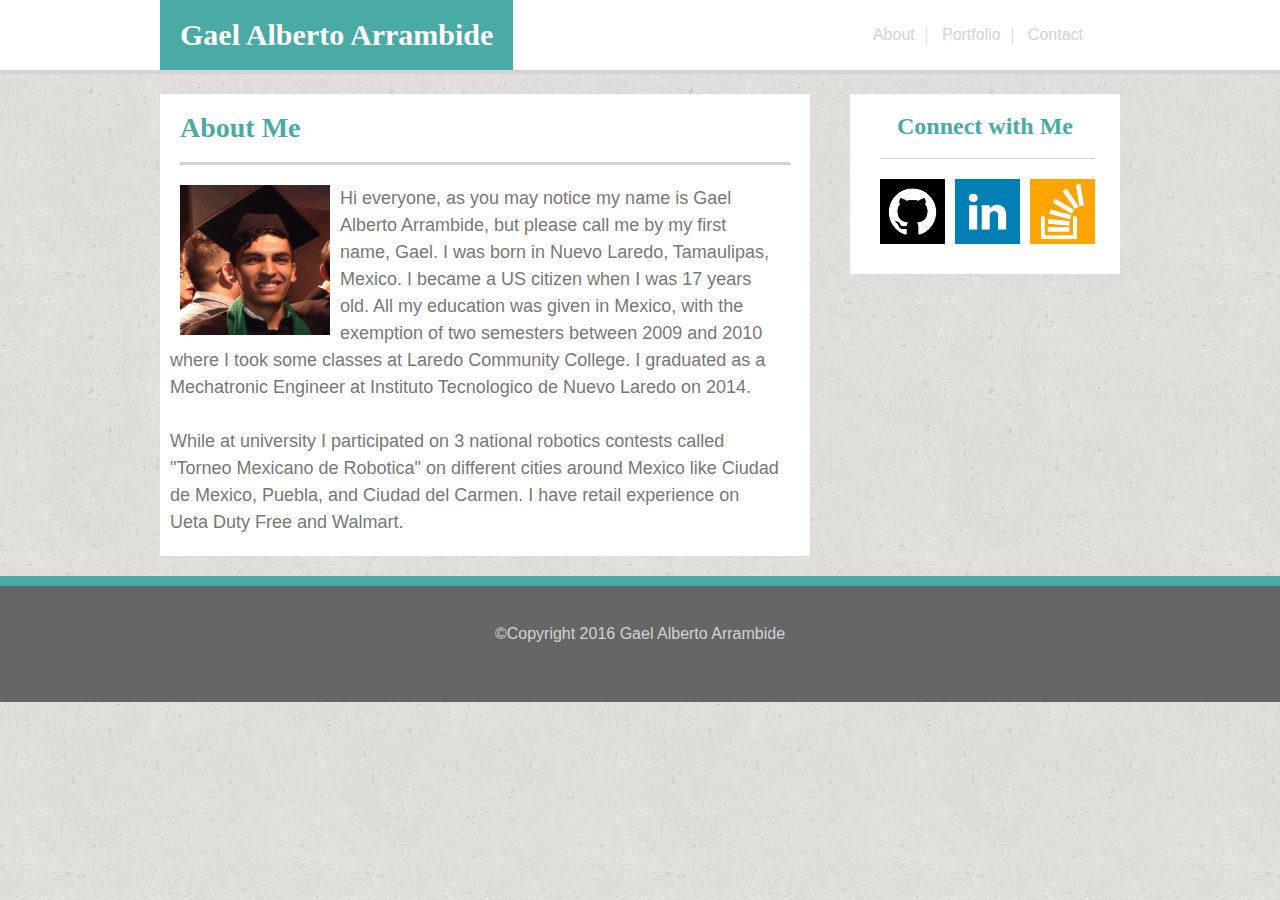
<file: assignment1/index.html>
<!DOCTYPE html>
<html lang="en">
<head>
	<title>Basic-Portfolio (About)</title>
	<link rel="stylesheet" type="text/css" href="assets/css/reset.css">
	<link rel="stylesheet" type="text/css" href="assets/css/style.css">
	<meta charset="UTF-8">
	<meta name="viewport" content="width=device-width, initial-scale=1">
</head>
<body>
<header>
		<div class="header">
		<div class="h1rect">
		<h1>Gael Alberto Arrambide</h1>
		</div>
		<div class="heading">
		<a href="index.html" id="about">About</a>|
		<a href="portfolio.html" id="portfolio">Portfolio</a>|
		<a href="contact.html" id="contact">Contact</a>
		</div>
		</div>
	</header>
<hr id="hrhead"/>
<div class="content">
<div class="wrapper">
	<section>
		<h2>About Me</h2>
		<hr>
		<img src="assets/images/G.jpg" id="me" alt="Gael">
		<div id="paragraph">
		<p>	Hi everyone, as you may notice my name is Gael Alberto Arrambide, but please call me by my first name, Gael. I was born in Nuevo Laredo, Tamaulipas, Mexico. I became a US citizen when I was 17 years old. All my education was given in Mexico, with the exemption of two semesters between 2009 and 2010 where I took some classes at Laredo Community College. I graduated as a Mechatronic Engineer at Instituto Tecnologico de Nuevo Laredo on 2014.</p><br>
		<p>While at university I participated on 3 national robotics contests called "Torneo Mexicano de Robotica" on different cities around Mexico like Ciudad de Mexico, Puebla, and Ciudad del Carmen. I have retail experience on Ueta Duty Free and Walmart. </p>
		</div>
	</section>
	<aside>
		<h3>Connect with Me</h3>
		<hr id="hrconnect"/>
		<div class="social">
		<a href="https://github.com/gael7"><img src="assets/images/github.png" alt="Github" id="github"></a>
		<a href="https://www.linkedin.com/in/gaelarrambide"><img src="assets/images/linkedin.png" alt="LinkedIn" id="linkedin"></a>
		<a href="http://stackoverflow.com/users/6636221/gael-arrambide"><img src="assets/images/stackoverflow.png" alt="StackOverflow" id="stackoverflow"></a>
		</div>
	</aside>
	<div class="push"></div>
	</div>
	</div>
	<hr id="hrfooter">
	<footer>
	<div class="footer">
	<p id="footer">&#169;Copyright 2016 Gael Alberto Arrambide</p>
	</div>
	</footer>
	
</body>
</html>
</file>
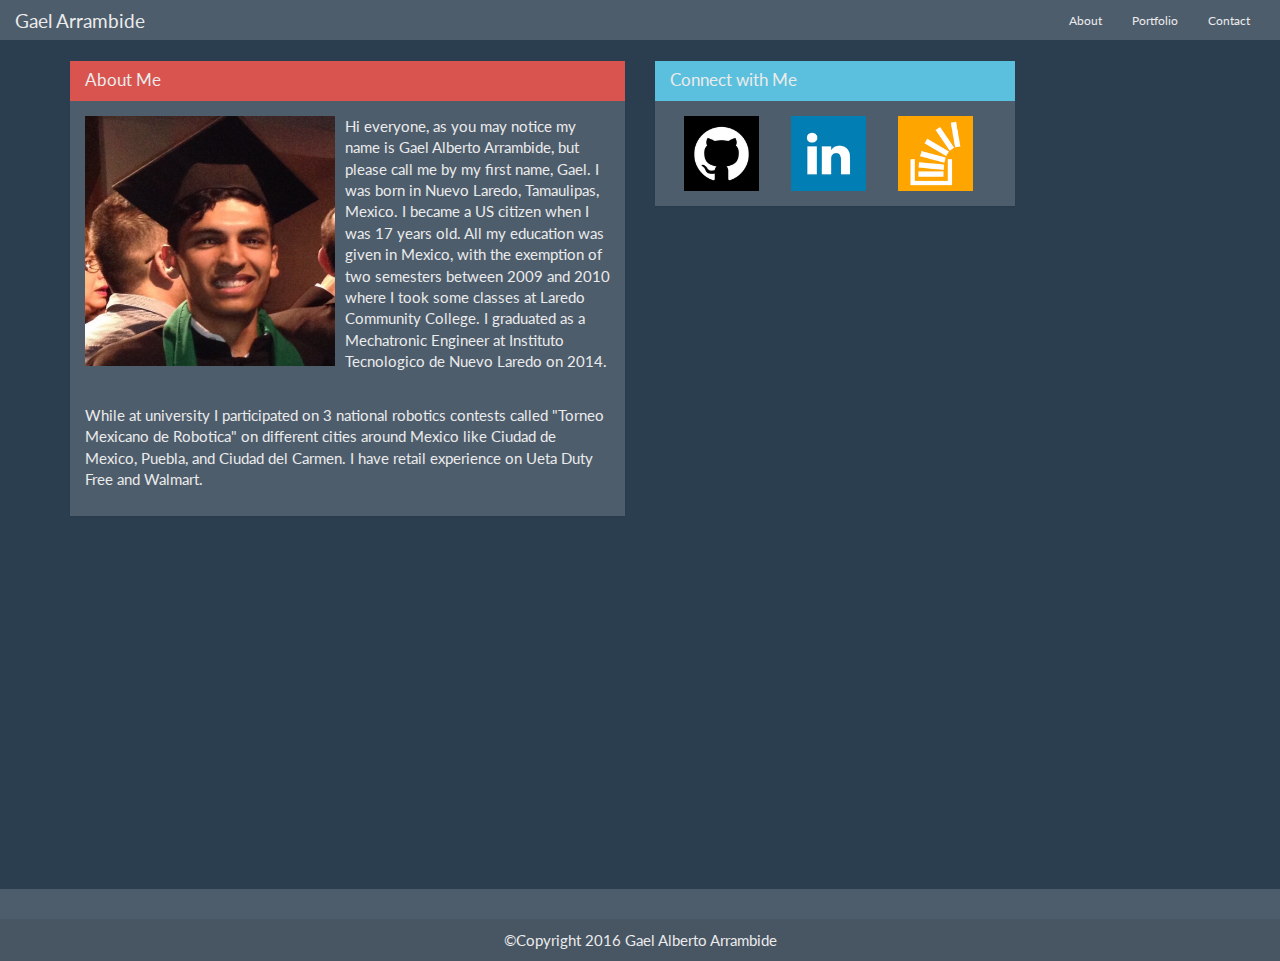
<file: assignment2/index.html>
<!DOCTYPE html>
<html lang="en">
<head>
	<title>Portfolio (About)</title>
	<link rel="stylesheet" type="text/css" href="assets/css/bootstrap.css">
	<link rel="stylesheet" type="text/css" href="assets/css/style.css">
	<meta charset="UTF-8">
	<meta name="viewport" content="width=device-width, initial-scale=1">
</head>
<body>
	<script src="https://code.jquery.com/jquery-2.1.3.min.js"></script>
    <script src="http://maxcdn.bootstrapcdn.com/bootstrap/3.3.1/js/bootstrap.min.js"></script>
<div class="navbar navbar-default">
  	<div class="container-fluid">
    	<div class="navbar-header">
      		<a class="navbar-brand" href="#">Gael Arrambide</a>
      		<button class="navbar-toggle collapsed" type="button" data-toggle="collapse" data-target="#bs-example-navbar-collapse-1">
        	<span class="icon-bar"></span>
        	<span class="icon-bar"></span>
        	<span class="icon-bar"></span>
      		</button>	
    	</div>
    	<div class="navbar-collapse collapse" id="bs-example-navbar-collapse-1">
      		<ul class="nav navbar-nav navbar-right">
        		<li><a href="index.html">About</a></li>
        		<li><a href="portfolio.html">Portfolio</a></li>
        		<li><a href="contact.html">Contact</a></li>
      		</ul>
      	</div>
    </div>
</div>
	<div class="container wrapper">
	<div class="row">
	<div class="col-lg-6">
	<div class="panel panel-danger">
 		<div class="panel-heading"><h3 class="panel-title">About Me</h3></div>
  		<div class="panel-body">
   			<img src="assets/images/G.jpg" id="me" alt="Gael">
   				<div id="paragraph">
					<p>	Hi everyone, as you may notice my name is Gael Alberto Arrambide, but please call me by my first name, Gael. I was born in Nuevo Laredo, Tamaulipas, Mexico. I became a US citizen when I was 17 years old. All my education was given in Mexico, with the exemption of two semesters between 2009 and 2010 where I took some classes at Laredo Community College. I graduated as a Mechatronic Engineer at Instituto Tecnologico de Nuevo Laredo on 2014.</p><br>
					<p>While at university I participated on 3 national robotics contests called "Torneo Mexicano de Robotica" on different cities around Mexico like Ciudad de Mexico, Puebla, and Ciudad del Carmen. I have retail experience on Ueta Duty Free and Walmart. </p>
				</div>
  		</div>
	</div>
	</div>

	<!--Aside-->
	<div class="col-lg-4">
		<div class="panel panel-info">
 		<div class="panel-heading"><h3 class="panel-title">Connect with Me</h3></div>
  		<div class="panel-body">
		<div class="social">
		<a href="https://github.com/gael7"><img src="assets/images/github.png" alt="Github" id="github"></a>
		<a href="https://www.linkedin.com/in/gaelarrambide"><img src="assets/images/linkedin.png" alt="LinkedIn" id="linkedin"></a>
		<a href="http://stackoverflow.com/users/6636221/gael-arrambide"><img src="assets/images/stackoverflow.png" alt="StackOverflow" id="stackoverflow"></a>
		</div>
	</div>
	</div>
	</div>
	</div>
	<div class="push"></div>
	</div>

	<!--Footer-->
	<footer>
	<div class="row">
	<div class="col-lg-12">
	<div class="panel panel-default footer">
  	<div class="panel-body">
  	</div>
  	<div class="panel-footer">&#169;Copyright 2016 Gael Alberto Arrambide</div>
	</div>
	</div>
	</div>
	</footer>
</body>
</html>
</file>
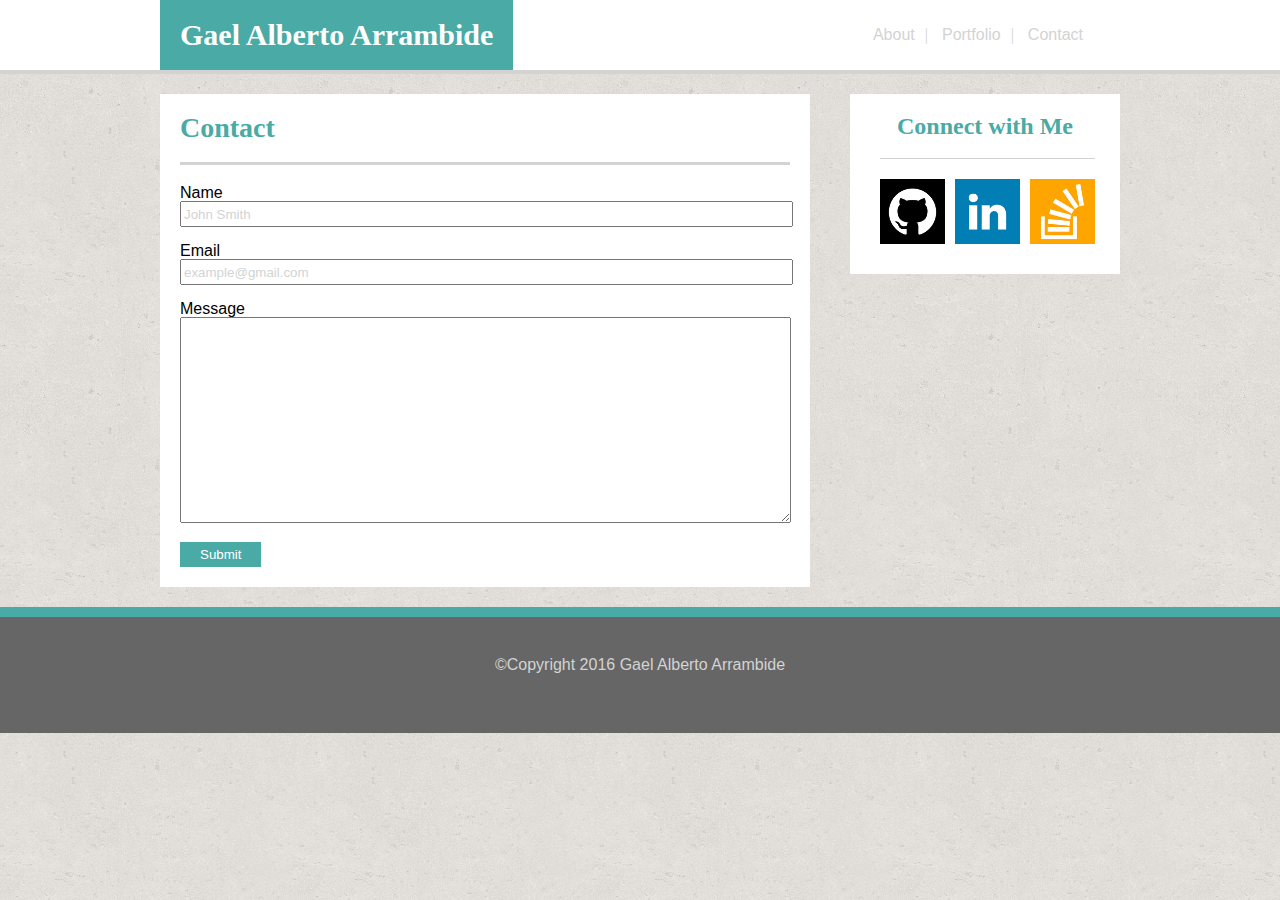
<file: assignment1/contact.html>
<!DOCTYPE html>
<html lang="en">
<head>
	<title>Basic-Portfolio (Contact)</title>
	<link rel="stylesheet" type="text/css" href="assets/css/reset.css">
	<link rel="stylesheet" type="text/css" href="assets/css/style.css">
	<meta charset="UTF-8">
	<meta name="viewport" content="width=device-width, initial-scale=1">
</head>
<body>
<header>
		<div class="header">
		<div class="h1rect">
		<h1>Gael Alberto Arrambide</h1>
		</div>
		<div class="heading">
		<a href="index.html" id="about">About</a>|
		<a href="portfolio.html" id="portfolio">Portfolio</a>|
		<a href="contact.html" id="contact">Contact</a>
		</div>
		</div>
	</header>
	<hr id="hrhead"/>
<div class="content">
<div class="wrapper">
	<section>
		<h2>Contact</h2>
		<hr/>
		<form>
			Name <br>
			<input type="text" name="name" value="John Smith" id="name"><br><br>
			Email <br>
			<input type="text" name="email" value="example@gmail.com" id="email"><br><br>
			Message <br>
			<textarea name="message"></textarea><br><br>
			<input type="submit" value="Submit" id="bsubmit">
		</form>
	</section>
	<aside>
		<h3>Connect with Me</h3>
		<hr id="hrconnect"/>
		<div class="social">
		<a href="https://github.com/gael7"><img src="assets/images/github.png" alt="Github" id="github"></a>
		<a href="https://www.linkedin.com/in/gaelarrambide"><img src="assets/images/linkedin.png" alt="LinkedIn" id="linkedin"></a>
		<a href="http://stackoverflow.com/users/6636221/gael-arrambide"><img src="assets/images/stackoverflow.png" alt="StackOverflow" id="stackoverflow"></a>
		</div>
	</aside>
	<div class="push"></div>
	</div>
	</div>
	<hr id="hrfooter"/>
	<footer>
	<div class="footer">
	<p id="footer">&#169;Copyright 2016 Gael Alberto Arrambide</p>
	</div>
	</footer>
</body>
</html>
</file>
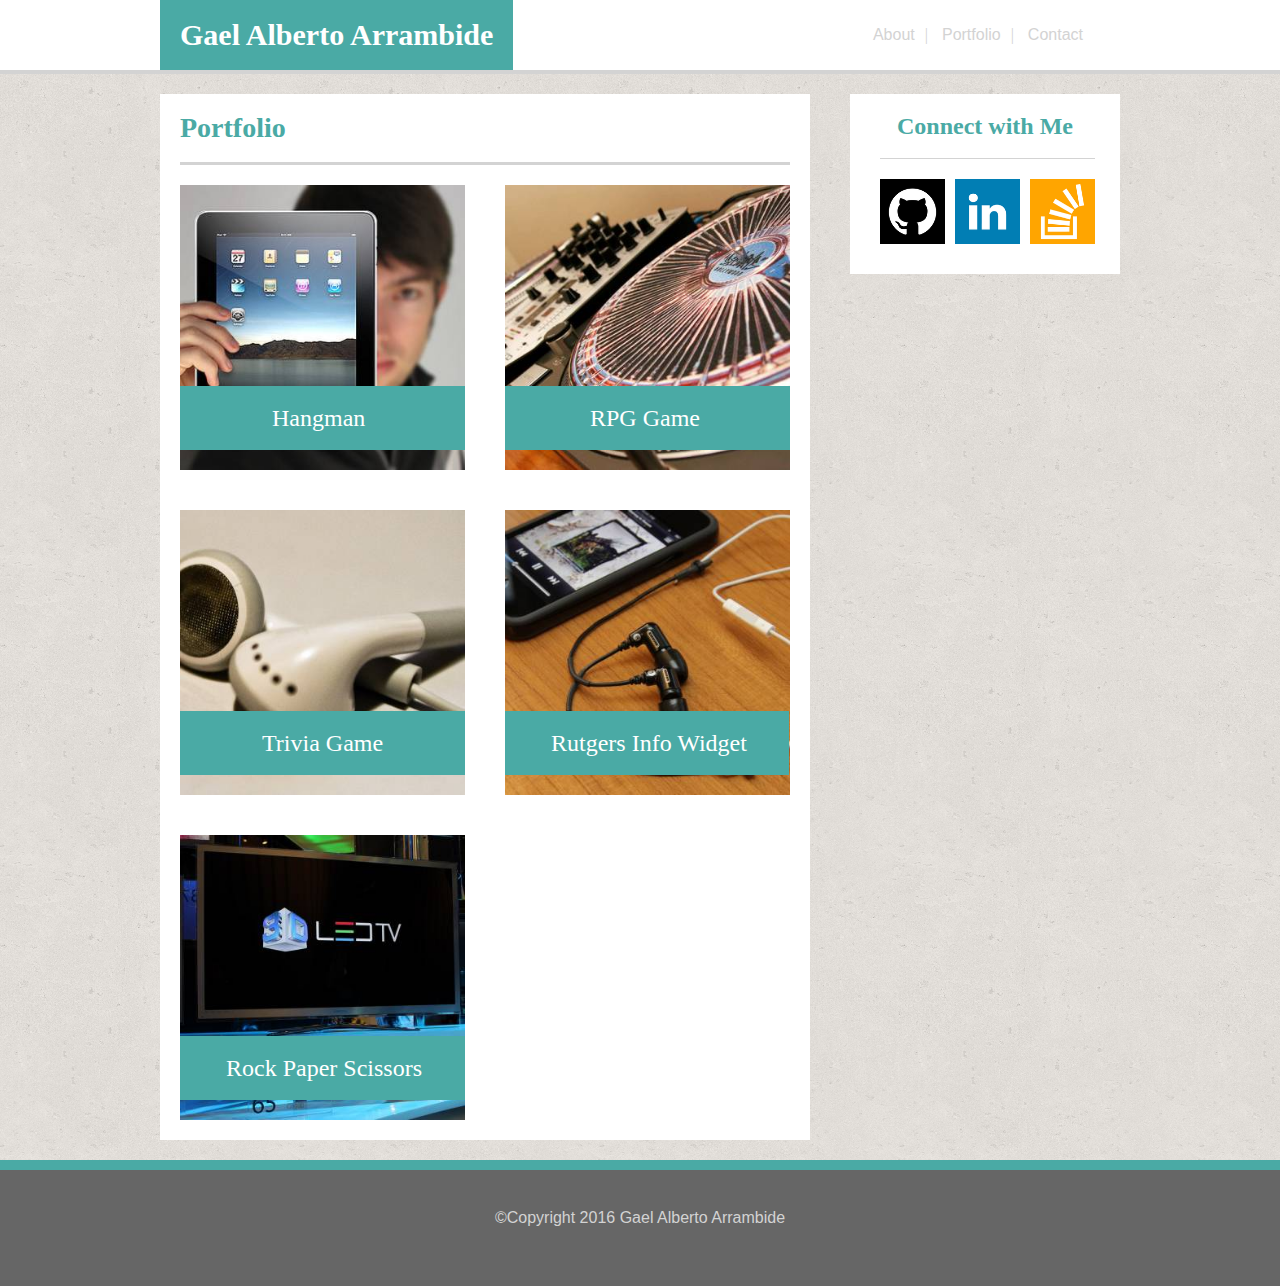
<file: assignment1/portfolio.html>
<!DOCTYPE html>
<html lang="en">
<head>
	<title>Basic-Portfolio (Portfolio)</title>
	<link rel="stylesheet" type="text/css" href="assets/css/reset.css">
	<link rel="stylesheet" type="text/css" href="assets/css/style.css">
	<meta charset="UTF-8">
	<meta name="viewport" content="width=device-width, initial-scale=1">
</head>
<body>
	<header>
		<div class="header">
		<div class="h1rect">
		<h1>Gael Alberto Arrambide</h1>
		</div>
		<div class="heading">
		<a href="index.html" id="about">About</a>|
		<a href="portfolio.html" id="portfolio">Portfolio</a>|
		<a href="contact.html" id="contact">Contact</a>
		</div>
		</div>
	</header>
	<hr id="hrhead"/>
<div class="content">
<div class="wrapper">
	<section>
		<h2>Portfolio</h2>
		<hr/>
		<div class="hangman">
		<p id="hangman">Hangman</p>
		</div>
		<div class="rpg">
		<p id="rpg">RPG Game</p>
		</div>
		<div class="trivia">
		<p id="trivia">Trivia Game</p>
		</div>
		<div class="rutgers">
		<p id="rutgers">Rutgers Info Widget</p>
		</div>
		<div class="rock">
		<p id="rock">Rock Paper Scissors</p>
		</div>
	</section>
	<aside>
		<h3>Connect with Me</h3>
		<hr id="hrconnect"/>
		<div class="social">
		<a href="https://github.com/gael7"><img src="assets/images/github.png" alt="Github" id="github"></a>
		<a href="https://www.linkedin.com/in/gaelarrambide"><img src="assets/images/linkedin.png" alt="LinkedIn" id="linkedin"></a>
		<a href="http://stackoverflow.com/users/6636221/gael-arrambide"><img src="assets/images/stackoverflow.png" alt="StackOverflow" id="stackoverflow"></a>
		</div>
	</aside>
	<div class="push"></div>
	</div>
	</div>
	<hr id="hrfooter"/>
	<footer>
	<div class="footer">
	<p id="footer">&#169;Copyright 2016 Gael Alberto Arrambide</p>
	</div>
	</footer>
	
</body>
</html>
</file>
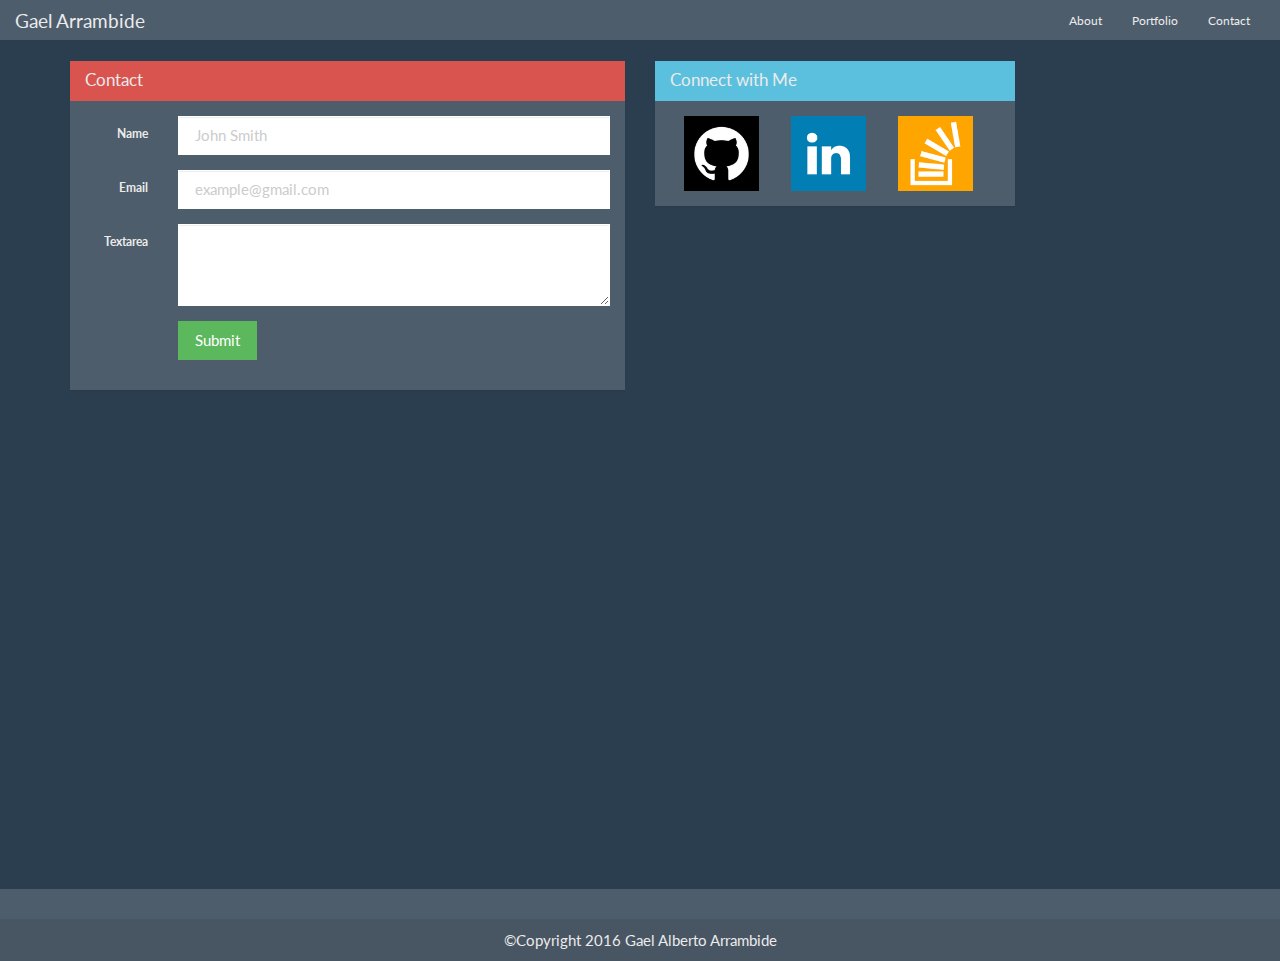
<file: assignment2/contact.html>
<!DOCTYPE html>
<html lang="en">
<head>
	<title>Portfolio (Contact)</title>
	<link rel="stylesheet" type="text/css" href="assets/css/bootstrap.css">
	<link rel="stylesheet" type="text/css" href="assets/css/style.css">
	<meta charset="UTF-8">
	<meta name="viewport" content="width=device-width, initial-scale=1">
</head>
<body>
	<script src="https://code.jquery.com/jquery-2.1.3.min.js"></script>
    <script src="http://maxcdn.bootstrapcdn.com/bootstrap/3.3.1/js/bootstrap.min.js"></script>
<div class="navbar navbar-default">
  	<div class="container-fluid">
    	<div class="navbar-header">
      		<a class="navbar-brand" href="#">Gael Arrambide</a>
      		<button class="navbar-toggle collapsed" type="button" data-toggle="collapse" data-target="#bs-example-navbar-collapse-1">
        	<span class="icon-bar"></span>
        	<span class="icon-bar"></span>
        	<span class="icon-bar"></span>
      		</button>	
    	</div>
    	<div class="navbar-collapse collapse" id="bs-example-navbar-collapse-1">
      		<ul class="nav navbar-nav navbar-right">
        		<li><a href="index.html">About<span class="sr-only"></span></a></li>
        		<li><a href="portfolio.html">Portfolio</a></li>
        		<li><a href="contact.html">Contact</a></li>
      		</ul>
      	</div>
    </div>
</div>
	<div class="container wrapper">
	<div class="row">
	<div class="col-lg-6">
	<div class="panel panel-danger">
 		<div class="panel-heading"><h3 class="panel-title">Contact</h3></div>
  		<div class="panel-body">
		<form class="form-horizontal">
		<fieldset>
			<div class="form-group">
      		<label for="inputname" class="col-lg-2 control-label">Name</label>
      		<div class="col-lg-10">
       	 	<input type="text" class="form-control" id="inputname" placeholder="John Smith">
      		</div>
    		</div>
    		<div class="form-group">
      		<label for="inputemail" class="col-lg-2 control-label">Email</label>
      		<div class="col-lg-10">
       	 	<input type="text" class="form-control" id="inputemail" placeholder="example@gmail.com">
      		</div>
    		</div>
    		<div class="form-group">
      		<label for="textArea" class="col-lg-2 control-label">Textarea</label>
      		<div class="col-lg-10">
        	<textarea class="form-control" rows="3" id="textArea"></textarea>
      		</div>
      		</div>
      		<div class="form-group">
      		<div class="col-lg-10 col-lg-offset-2">
      		<button type="submit" class="btn btn-success">Submit</button>
      		</div>
      		</div>
    		
		</fieldset>
		</form>
	</div>
	</div>
	</div>
	<!--Aside-->
	<div class="col-lg-4">
		<div class="panel panel-info">
 			<div class="panel-heading"><h3 class="panel-title">Connect with Me</h3></div>
  				<div class="panel-body">
				<a href="https://github.com/gael7"><img src="assets/images/github.png" alt="Github" id="github"></a>
				<a href="https://www.linkedin.com/in/gaelarrambide"><img src="assets/images/linkedin.png" alt="LinkedIn" id="linkedin"></a>
				<a href="http://stackoverflow.com/users/6636221/gael-arrambide"><img src="assets/images/stackoverflow.png" alt="StackOverflow" id="stackoverflow"></a>
				</div>
		</div>
	</div>
	</div>
	<div class="push"></div>
	</div>

	<!--Footer-->
	<footer>
	<div class="row">
		<div class="col-lg-12">
			<div class="panel panel-default footer">
  				<div class="panel-body"> </div>
  				<div class="panel-footer">&#169;Copyright 2016 Gael Alberto Arrambide</div>
		    </div>
		</div>
	</div>
	</footer>
</body>
</html>
</file>
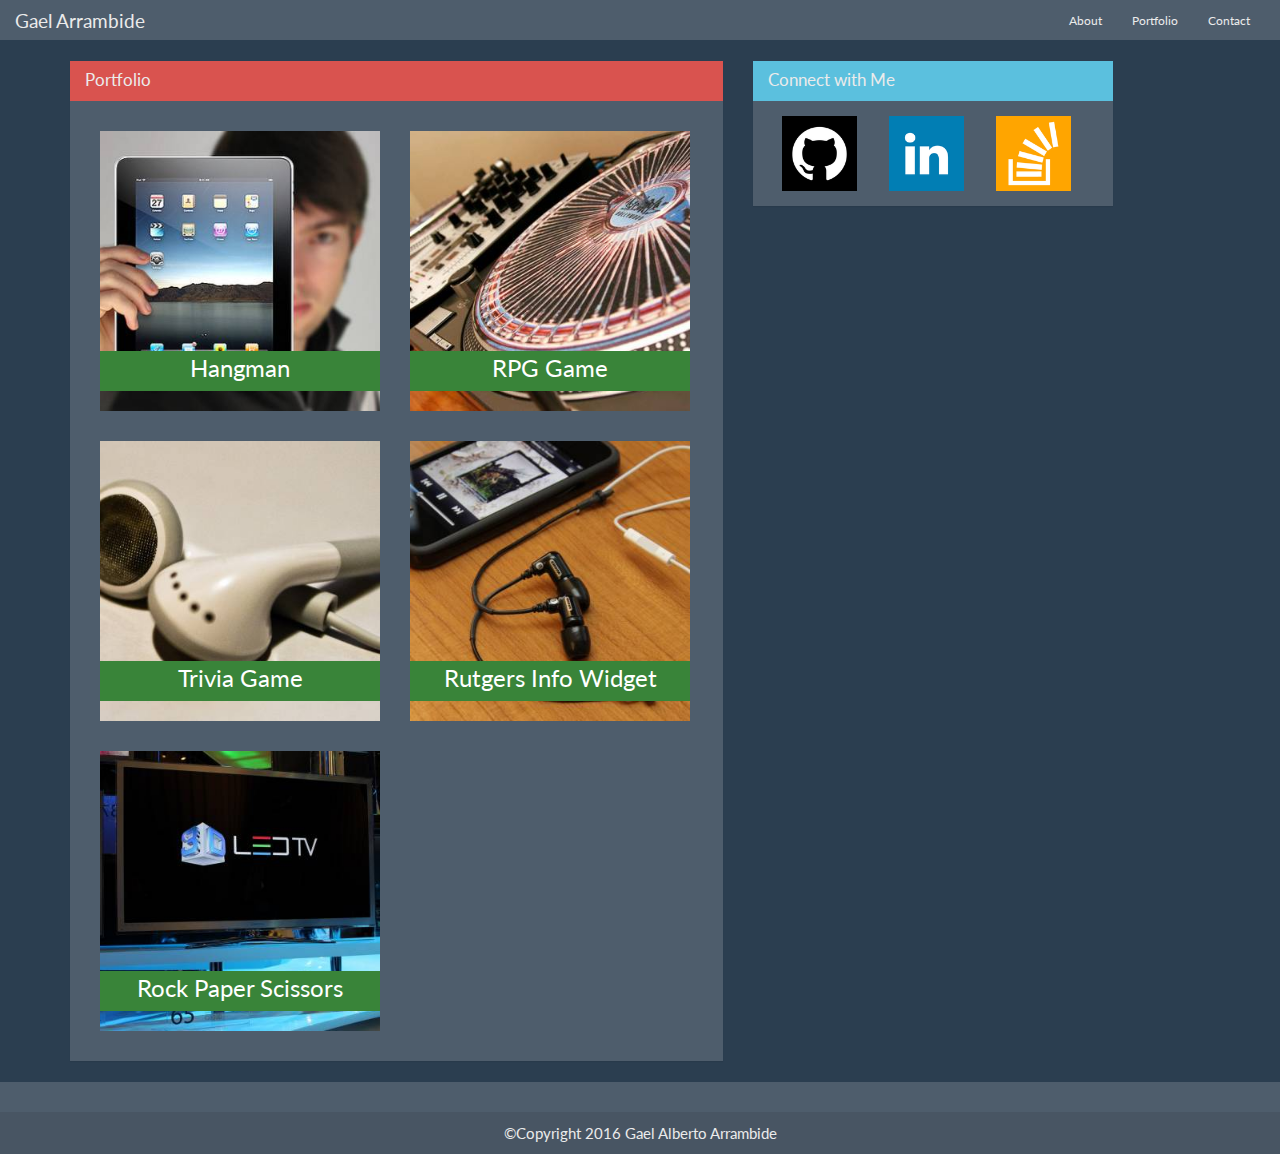
<file: assignment2/portfolio.html>
<!DOCTYPE html>
<html lang="en">
<head>
	<title>Portfolio (Portfolio)</title>
	<link rel="stylesheet" type="text/css" href="assets/css/bootstrap.css">
	<link rel="stylesheet" type="text/css" href="assets/css/style.css">
	<meta charset="UTF-8">
	<meta name="viewport" content="width=device-width, initial-scale=1">
</head>
<body>
<script src="https://code.jquery.com/jquery-2.1.3.min.js"></script>
<script src="http://maxcdn.bootstrapcdn.com/bootstrap/3.3.1/js/bootstrap.min.js"></script>
<div class="navbar navbar-default">
  	<div class="container-fluid">
    	<div class="navbar-header">
      		<a class="navbar-brand" href="#">Gael Arrambide</a>
      		<button class="navbar-toggle collapsed" type="button" data-toggle="collapse" data-target="#bs-example-navbar-collapse-1">
        	<span class="icon-bar"></span>
        	<span class="icon-bar"></span>
        	<span class="icon-bar"></span>
      		</button>	
    	</div>
    	<div class="navbar-collapse collapse" id="bs-example-navbar-collapse-1">
      		<ul class="nav navbar-nav navbar-right">
        		<li><a href="index.html">About</a></li>
        		<li><a href="portfolio.html">Portfolio</a></li>
        		<li><a href="contact.html">Contact</a></li>
      		</ul>
      	</div>
    </div>
</div>
	<div class="container wrapper">
		<div class="row">
			<div class="col-lg-7">
				<div class="panel panel-danger">
 					<div class="panel-heading"><h3 class="panel-title">Portfolio</h3></div>
  					<div class="panel-body">
						<div class="hangman">
						<p id="hangman">Hangman</p>
						</div>
						<div class="rpg">
						<p id="rpg">RPG Game</p>
						</div>
						<div class="trivia">
						<p id="trivia">Trivia Game</p>
						</div>
						<div class="rutgers">
						<p id="rutgers">Rutgers Info Widget</p>
						</div>
						<div class="rock">
						<p id="rock">Rock Paper Scissors</p>
						</div>
					</div>
				</div>
			</div>
		
		<!--Aside-->
		<div class="col-lg-4">
			<div class="panel panel-info">
 				<div class="panel-heading"><h3 class="panel-title">Connect with Me</h3></div>
  					<div class="panel-body">
					<a href="https://github.com/gael7"><img src="assets/images/github.png" alt="Github" id="github"></a>
					<a href="https://www.linkedin.com/in/gaelarrambide"><img src="assets/images/linkedin.png" alt="LinkedIn" id="linkedin"></a>
					<a href="http://stackoverflow.com/users/6636221/gael-arrambide"><img src="assets/images/stackoverflow.png" alt="StackOverflow" id="stackoverflow"></a>
					</div>
			</div>
		</div>
		</div>
		<div class="push"></div>
	</div>

	<!--Footer-->
	<footer>
	<div class="row">
		<div class="col-lg-12">
			<div class="panel panel-default footer">
  				<div class="panel-body"> </div>
  				<div class="panel-footer">&#169;Copyright 2016 Gael Alberto Arrambide</div>
			</div>
		</div>
	</div>
	</footer>
</body>
</html>
</file>
<file: assignment1/assets/css/style.css>
html, body{
	height: 100%;
}
body{
	width: 100%;
	background-image: url(../images/cork.png);
	background-color: transparent;
}
.header{
	width: 960px;
	height: auto;
	margin: 0 auto;
}
.content{
	width: 960px;
	height: auto;
	margin: 0 auto;
}
.footer{
	width: 960px;
	height: auto;
	margin: 0 auto;
}
header{
	margin: 0;
	background-color: #ffffff;
	width: 100%;
	height: 70px;
}
footer{
	width: 100%;
	height: 116px;
	background-color: #666666;
	margin: 0;
}
a:link, a:visited, a:active{
	color: lightgrey;
	font-size: 16px;
	font-family: Arial, 'Helvetica Neue', Helvetica, sans-serif;
	text-decoration: none;
}
a:hover{
	color: #4aaaa5;
}
#about{
	margin: 18px 0px 18px 0;
	padding: 2px 10px 2px 10px;
}
#portfolio{
	margin: 18px 0px 18px 0;
	padding: 2px 10px 2px 10px;
}
#contact{
	margin: 18px 0px 18px 0;
	padding: 2px 10px 2px 10px;}
.vl{
	margin: 0;
	height: 25px;
	width: 0.5px;
	color: lightgrey;
	background-color: lightgrey;
}
p{
	margin: 0 10px;
}
h1, h2, h3{
	font-family: Georgia, Times, "Times New Roman", serif;
}
.h1rect{
	float: left;
	background-color: #4aaaa5;
	height:70px;
	width: auto ;
	position: absolute;
}
h1{
	position: relative;
	top: 20px;
	margin: 0 20px;
	color: #ffffff;
	font-size: 30px;
	font-weight: bold;
	display: inline;
}
h2{
	color: #4aaaa5;
	padding:20px 20px 20px 20px;
	border-color: #777777;
	font-size: 28px;
	font-weight: bold;
}
h3{
	color:#4aaaa5;
	margin: 20px 10px 20px 10px;
	text-align: center;
	font-size: 24px;
	font-weight: bold;
}
section{
	clear: both;
	float: left;
	margin: 20px 0;
	background-color: #ffffff;
	width: 650px;
	-webkit-animation-name: example;
    -webkit-animation-duration: 1s;
    animation-name: example;
    animation-duration: 1s;
}
@-webkit-keyframes example {
    from {background-color: #4aaaa5;}
    to {background-color: lightgrey;}
}
@keyframes example {
    from {background-color: #4aaaa5;}
    to {background-color: lightgrey;}
}

hr{
	border:0;
	width: 610px;
	height: 3px;
	color: lightgrey;
	background-color: lightgrey;
	margin: 0 20px 0 20px;
}
aside{
	float: right;
	margin-top: 20px;
	background-color: #ffffff;
	width: 270px;
	-webkit-animation-name: example;
    -webkit-animation-duration: 1s;
    animation-name: example;
    animation-duration: 1s;
}
#paragraph{
	margin: 20px 20px 20px 0;
	color: #777777;
	font-family: Arial, 'Helvetica Neue', Helvetica, sans-serif;
	font-size: 18px;
	line-height: 1.5;
}
#footer{
	text-align: center;
	margin: 0;
	font-family: 'Arial', 'Helvetica Neue', Helvetica, sans-serif;
	padding-top: 40px;
	color: lightgrey;
}
#hrfooter{
	clear: both;
	margin: 0;
	border:0;
	width: auto;
	height: 10px;
	color: #4aaaa5;
	background-color: #4aaaa5;
}
#hrconnect{
	border:0;
	width: 215px;
	height: 1px;
	color: lightgrey;
	background-color: lightgrey;
	margin: 0 0 0 30px;
}
.social{
	align-content: center;
}
#github, #stackoverflow, #linkedin{
	width:65px;
	height:65px;
	float: left;
}
#github{
	margin: 20px 5px 30px 30px;
}
#linkedin{
	margin: 20px 5px 30px 5px;
}
#stackoverflow{
	margin: 20px 15px 30px 5px;
}
.heading{
	float: right;
	color: lightgrey;
	display: inline;
	position: relative;
	top: 27px;
	right: 27px;
}
#me{
	width: 150px;
	height: 150px;
	float: left;
	margin: 20px 10px 10px 20px;
}
.hangman, .rpg, .trivia, .rutgers, .rock{
	width: 285px;
	height: 285px;
	background-size: contain;
	margin:20px;
	float: left;
	position: relative;
}
.hangman{
	background-image: url(../images/hangman.jpg);
}
.rpg{
	background-image: url(../images/rpg.jpg);
}
.trivia{
	clear: left;
	background-image: url(../images/trivia.jpg);
	float: left;
}
.rutgers{
	background-image: url(../images/rutgers.jpg);
}
.rock{
	clear: left;
	background-image: url(../images/rock.jpg);
	float: left;
}
#hangman, #rpg, #trivia, #rutgers, #rock{
	position: absolute;
	left: 0px;
	bottom: 20px;
  	background-color: #4aaaa5;
  	color: white;
  	margin: 0;
  	font-size: 24px;
}
#hangman{
	padding: 20px 100px 20px 92px;
}
#rpg{
  	padding: 20px 90px 20px 85px;
}
#trivia{
	padding: 20px 81.5px 20px 82px;
}
#rutgers{
	padding: 20px 42.5px 20px 46px;
}
#rock{
	padding: 20px 43px 20px 46px;
}
#hrhead{
	margin: 0 0 0 0;
	border:0;
	width: auto;
	height: 4px;
	color: lightgrey;
}
form{
	margin: 20px 0 20px 20px;
	font-family: 'Arial', 'Helvetica Neue', Helvetica, sans-serif;
}
textarea{
	width:605px; 
	height:200px;
}
#name, #email{
	width: 605px;
	height:20px;
	color: lightgrey;
}
#bsubmit{
	background-color: #4aaaa5;
	border: 0;
	padding: 5px 20px 5px 20px;
	color: #ffffff;
}
#bsubmit:hover{
	background-color: lightgray;
}
.wrapper {
	min-height: 100%;
	height: auto !important;
	height: 100%;
	margin: 0 auto -106px;
}
.push {
	height: 106px;
}
@media screen and (max-width: 980px) {
.header{
	width: 640px;
}
.content{
	width: 640px;
}
.footer{
	width: 640px;

}
a:link, a:visited, a:active{
	font-size: 14px;
}
#about{
	padding: 2px 6px 2px 5px;
}
#portfolio{
	padding: 2px 5px 2px 5px;
}
#contact{
	padding: 2px 0px 2px 5px;
}
.heading{
	right: 0px;
}
section{
	width: 430px;
}
hr{
	width: 380px;
	margin: 0 25px;
}
h1{
	font-size: 26px;
	margin: 0 25px;
}
h2{
	padding:20px 20px 20px 25px;
	font-size: 24px;
}
h3{
	margin: 20px 10px 10px 10px;
	font-size: 18px;
}
#me{
	width: 380px;
	height: 380px;
	margin: 20px 25px;
	display: block;
}
#paragraph{
	clear: both;
	margin: 0 25px;
}
aside{
	width: 180px;
}
#github, #stackoverflow, #linkedin{
	width:43px;
	height:43px;
}
#github{
	margin: 10px 5px 30px 15px;
}
#linkedin{
	margin: 10px 5px 15px 5px;
}
#stackoverflow{
	margin: 10px 15px 15px 5px;
}
#hrconnect{
	width: 150px;
	color: lightgrey;
	background-color: lightgrey;
	margin: 0 15px;
}
.hangman, .rpg, .trivia, .rutgers, .rock{
	width: 380px;
	height: 380px;
	margin: 20px 25px;
}
#hangman{
	padding: 20px 143px 20px 144px;
}
#rpg{
  	padding: 20px 132px 20px 138px;
}
#trivia{
	padding: 20px 126px 20px 132.9px;
}
#rutgers{
	padding: 20px 88.68px 20px 95px;
}
#rock{
	padding: 20px 90.53px 20px 93.5px;
}
form{
	margin: 20px 0 20px 25px;
}
#name, #email, textarea{
	width:380px;
}
}
@media screen and (max-width: 768px) {
.header{
	width: 512px;
}
.content{
	width: 512px;
}
.footer{
	width: 512px;
}
a:link, a:visited, a:active{
	font-size: 14px;
}
#about{
	padding: 0px 6px 0px 5px;
}
#portfolio{
	padding: 0px 5px 0px 5px;
}
#contact{
	padding: 0px 0px 0px 5px;
}
.heading{
	right: 0;
}
section{
	width: 512px;
}
hr{
	width: 462px;
	margin: 0 25px;
}
h1{
	font-size: 22px;
	margin: 0 25px;
}
h2{
	padding:20px 20px 20px 25px;
	font-size: 22px;
}
h3{
	text-align: left;
	margin: 20px 10px 10px 25px;
	font-size: 18px;
}
#me{
	width: 210px;
	height: 210px;
	margin: 20px 10px 20px 25px;
	float: left;
}
#paragraph{
	display: inline;
	font-size: 16px;
}
aside{
	float: left;
	width: 512px;
	margin: 0 0 20px 0;
}
#github, #stackoverflow, #linkedin{
	width:43px;
	height:43px;
}
#github{
	margin: 10px 5px 30px 25px;
}
#linkedin{
	margin: 10px 5px 15px 5px;
}
#stackoverflow{
	margin: 10px 15px 15px 5px;
}
#hrconnect{
	width: 462px;
	margin: 0 25px;
}
.hangman, .rpg, .trivia, .rutgers, .rock{
	width: 216px;
	height: 216px;
}
.hangman, .trivia, .rock{
	margin: 20px 15px 20px 25px;
}
.rpg, .rutgers{
	margin: 20px 25px 20px 15px;
}
#hangman, #rpg, #trivia, #rutgers, #rock{
	bottom: 10px;
  	font-size: 20px;
}
#hangman{
	padding: 10px 68px 10px 70px;
}
#rpg{
  	padding: 10px 60px 10px 64px;
}
#trivia{
	padding: 10px 57px 10px 58px;
}
#rutgers{
	padding: 10px 25px 10px 27px;
}
#rock{
	padding: 10px 24px 10px 28.5px;
}
form{
	margin: 20px 0 20px 25px;
}
#name, #email, textarea{
	width:462px;
}
}
@media screen and (max-width: 640px) {
.header{
	width: 100%;

}
.content{
	width: 360px;
}
.footer{
	width: 100%;
}
header{
	width: 100%;
	height: 140px;
}
a:link, a:visited, a:active{
	font-size: 18px;
}
#about{
	padding: 2px 33px 2px 33px;
}
#portfolio{
	padding: 2px 33px 2px 33px;
}
#contact{
	padding: 2px 33px 2px 33px;
}
.heading{
	clear: both;
	top: 95px;
	height: 70px;
	position: absolute;
    left:50%;
    margin-left:-198px;
}

section{
	width: 360px;
    position: relative;
}

hr{
	width: 310px;
	margin: 0 25px;
}
.h1rect{
	width: 100%;
}
h1{
	text-align: center;
	display: block;
}
h2{
	padding:20px 20px 20px 25px;
	font-size: 22px;
}
h3{
	text-align: left;
	margin: 20px 10px 10px 25px;
	font-size: 18px;
}
#me{
	width: 310px;
	height: 310px;
	margin: 20px 0px 20px 25px;
	float: left;
}
#paragraph{
	font-size: 14px;
}
p{
	margin: 0 25px;
}
aside{
	width: 360px;
    position: relative;
}
#github, #stackoverflow, #linkedin{
	width:43px;
	height:43px;
}
#github{
	margin: 10px 5px 30px 25px;
}
#linkedin{
	margin: 10px 5px 15px 5px;
}
#stackoverflow{
	margin: 10px 15px 15px 5px;
}
#hrhead{
	width: auto;
}
#hrconnect{
	width: 310px;
	margin: 0 25px;
}
.hangman, .rpg, .trivia, .rutgers, .rock{
	width: 310px;
	height: 310px;
	margin: 20px 25px;
}
#hangman, #rpg, #trivia, #rutgers, #rock{
	bottom: 10px;
	font-size: 20px;
}
#hangman{
	padding: 10px 115px 10px 117px;
}
#rpg{
  	padding: 10px 105px 10px 113px;
}
#trivia{
	padding: 10px 102px 10px 107px;
}
#rutgers{
	padding: 10px 72px 10px 74px;
}
#rock{
	padding: 10px 70.5px 10px 76px;
}
form{
	margin: 20px 0 20px 25px;
}
textarea{
	width:310px; 
	height:200px;
}
#name, #email{
	width: 310px;
}
}
}
</file>
<file: assignment2/assets/css/style.css>
html, body {
	height: 100%;
}
#me{
	width:250px;
	height:250px;
	float: left;
	margin: 0 10px 0 0;
}
#github, #stackoverflow, #linkedin{
	width: 75px;
	height: 75px;
	margin: 0 14px;
}
.hangman, .rpg, .trivia, .rutgers, .rock{
	width: 280px;
	height: 280px;
	background-size: contain;
	margin:15px;
	float: left;
	position: relative;
}
.hangman{
	background-image: url(../images/hangman.jpg);
}
.rpg{
	background-image: url(../images/rpg.jpg);
}
.trivia{
	background-image: url(../images/trivia.jpg);
}
.rutgers{
	background-image: url(../images/rutgers.jpg);
}
.rock{
	background-image: url(../images/rock.jpg);
}
#hangman, #rpg, #trivia, #rutgers, #rock{
	position: absolute;
	left: 0px;
	bottom: 20px;
	background-color: #398439;
	width: 280px;
	height: 40px;
	text-align: center;
  	color: white;
  	margin: 0;
  	font-size: 24px;
}
.panel-footer{
	text-align: center;
	margin-bottom: 0;
}
.footer{
	margin: 0;
}
.wrapper {
	min-height: 100%;
	height: auto !important;
	height: 100%;
	margin: 0 auto -72px;
}
.push {
	height: 72px;
}
</file>
